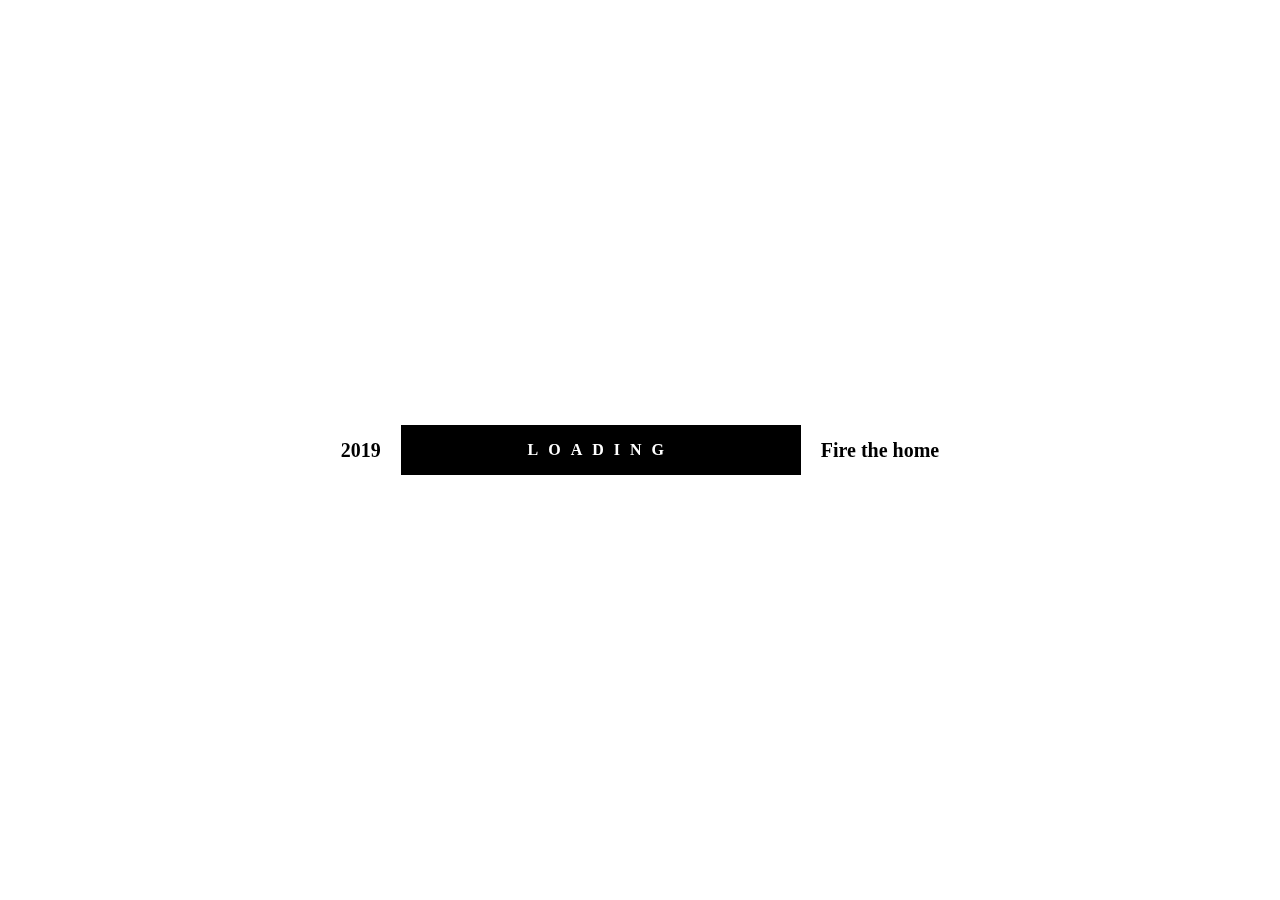
<file: LoadingBar/index.html>
<!DOCTYPE html>
<html lang="en">
<head>
  <meta charset="UTF-8">
  <meta name="viewport" content="width=device-width, initial-scale=1.0">
  <meta http-equiv="X-UA-Compatible" content="ie=edge">
  <link rel="stylesheet" href="style.css">
  <title>Document</title>
</head>
<body>
  <div class="loading">
    <div>
      2019 
    </div>
    <div class='bar'></div>
    <div>
      Fire the home
    </div>
  </div>
  <div class="real_content">
    Lala gogo
  </div>
</body>
</html>
</file>
<file: LoadingBar/style.css>
body {
  display: flex;
  align-items: center;
  justify-content: center;
  height: 100vh;
  width: 100vw;
  margin: 0;
}

.loading {
  display: flex;
  align-items: center;
  animation: fadeout 11s linear forwards
}

@keyframes fadeout {
  0%, 91%{
    opacity: 1;
    visibility: visible;
  }

  100% {
    opacity: 0;
    visibility: hidden;
  }
}

.bar {
  position: relative;
  display: flex;
  align-items: center;
  box-sizing: border-box;
  width: 400px;
  height: 50px;
  border: 2px solid black;
  text-align: center;
}

.bar:before {
  position: absolute;
  transform-origin: left;
  content: '';
  width: 100%;
  height: 100%;
  background: black;
  animation: 10s animate linear forwards
}

.bar:after {
  content: 'Loading';
  width: 100%;
  text-transform: uppercase;
  letter-spacing: 10px;
  font-weight: bold;
  color: white;
  mix-blend-mode: difference;
}

/* 2019 and Fire the home */
.loading div:nth-child(1), .loading div:nth-child(3) {
  margin: 0 20px;
  font-size: 20px;
  font-weight: bold;
}

@keyframes animate {
  0% {
    transform: scaleX(0);
  }
  100% {
    transform: scaleX(1)
  }
}

.real_content {
  position: absolute;
  visibility: hidden;
  width: 100%;
  height: 100%;
  font-size: 10em;
  display: flex;
  align-items: center;
  justify-content: center;
  animation: fadeIn 2s linear forwards;
  animation-delay: 11s;
}

@keyframes fadeIn {
  0% {
    opacity: 0;
    visibility: hidden;
  }
  100% {
    opacity: 1;
    visibility: visible;
  }
}
</file>
